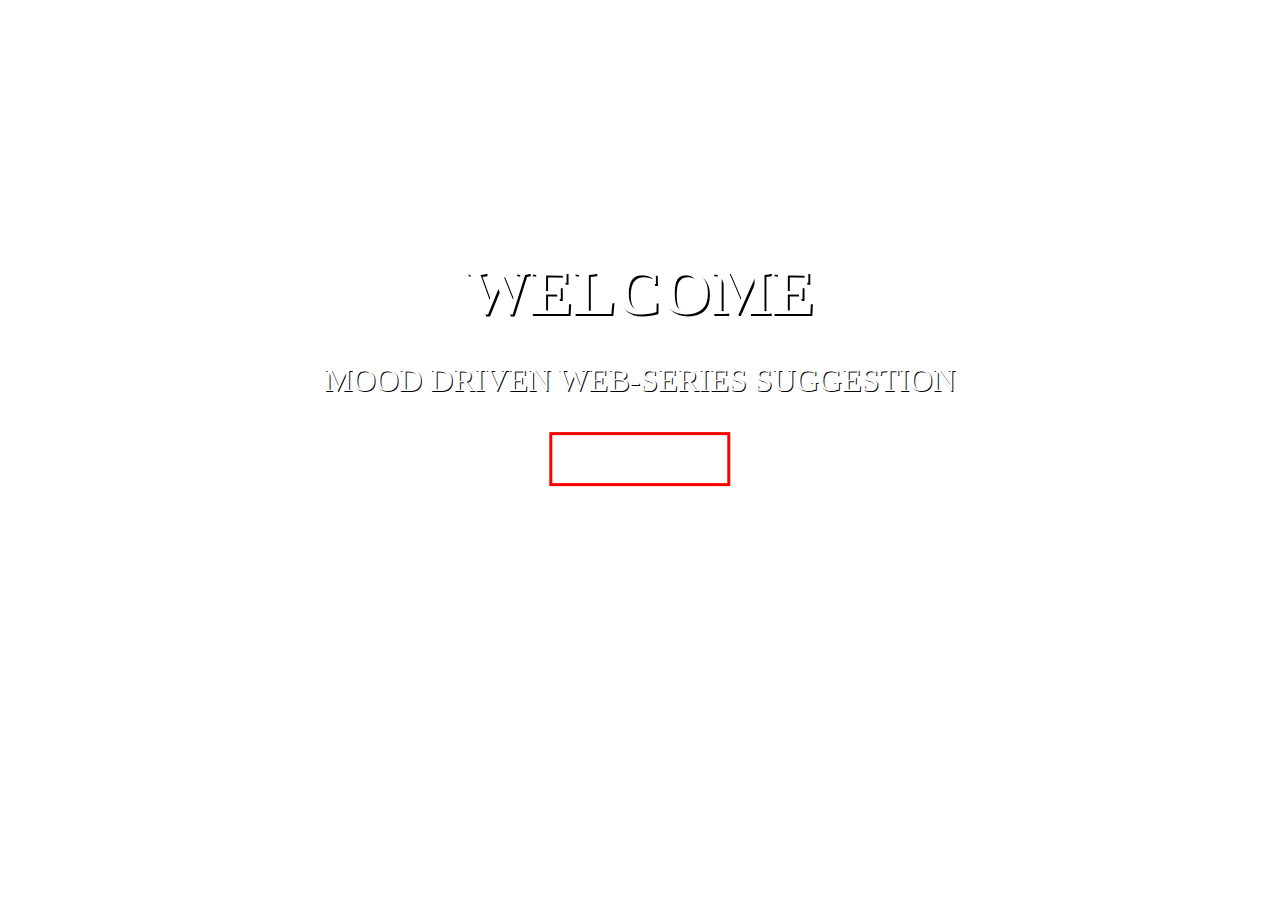
<file: templates/cover.html>
<!DOCTYPE html>
<html>
  <head>
    <meta charset="UTF-8">
    <title>Cover</title>
    <style>
      .button{
  border: none;
  color: white;
  padding: 15px 32px;
  text-align: center;
  text-decoration: none;
  display: inline-block;
  font-size: 16px;
  margin: 4px 2px;
  cursor: pointer;
}
.button1 {background-color: #100f0f;}

      /* Center the text */
      .centered {
        position: absolute;
        top: 40%;
        left: 50%;
        transform: translate(-50%, -50%);
        text-align: center;
      }
      
      /* Add a background image */
      body {
        background-image: url("https://raw.githubusercontent.com/samp-suman/movie-recomendation/master/templates/back.jpeg");
        background-size: cover;
        background-position: center;
        height: 100vh;
        margin: 0;
        padding: 0;
      }
      
      /* Style the text */
      h1 {
        font-size: 4rem;
        font-weight: bold;
        color: #ffffff;
        text-shadow: 2px 2px #000000;
        margin-bottom: 1rem;
      }
      
      p {
        font-size: 2rem;
        color: #ffffff;
        text-shadow: 1px 1px #000000;
      }
      .button{
        font-style:oblique ;
        font-weight: bold;
        outline-color:red;
        outline-style:solid;
        border-radius: 0%;
        background-color: transparent;
        
      }
      .button:hover {
        background-color: #ffc324;
        color: red;
        transition: 0.7s;
      }

    </style>
  </head>
  <body>
    <div class="centered">
      <h1>WELCOME</h1>
      <p>MOOD DRIVEN WEB-SERIES SUGGESTION</p>
      <a href="/form">
      <h2><button class="button button1">GET STARTED</button></h2>
    </a>
    </div>
  </body>
</html>
</file>
